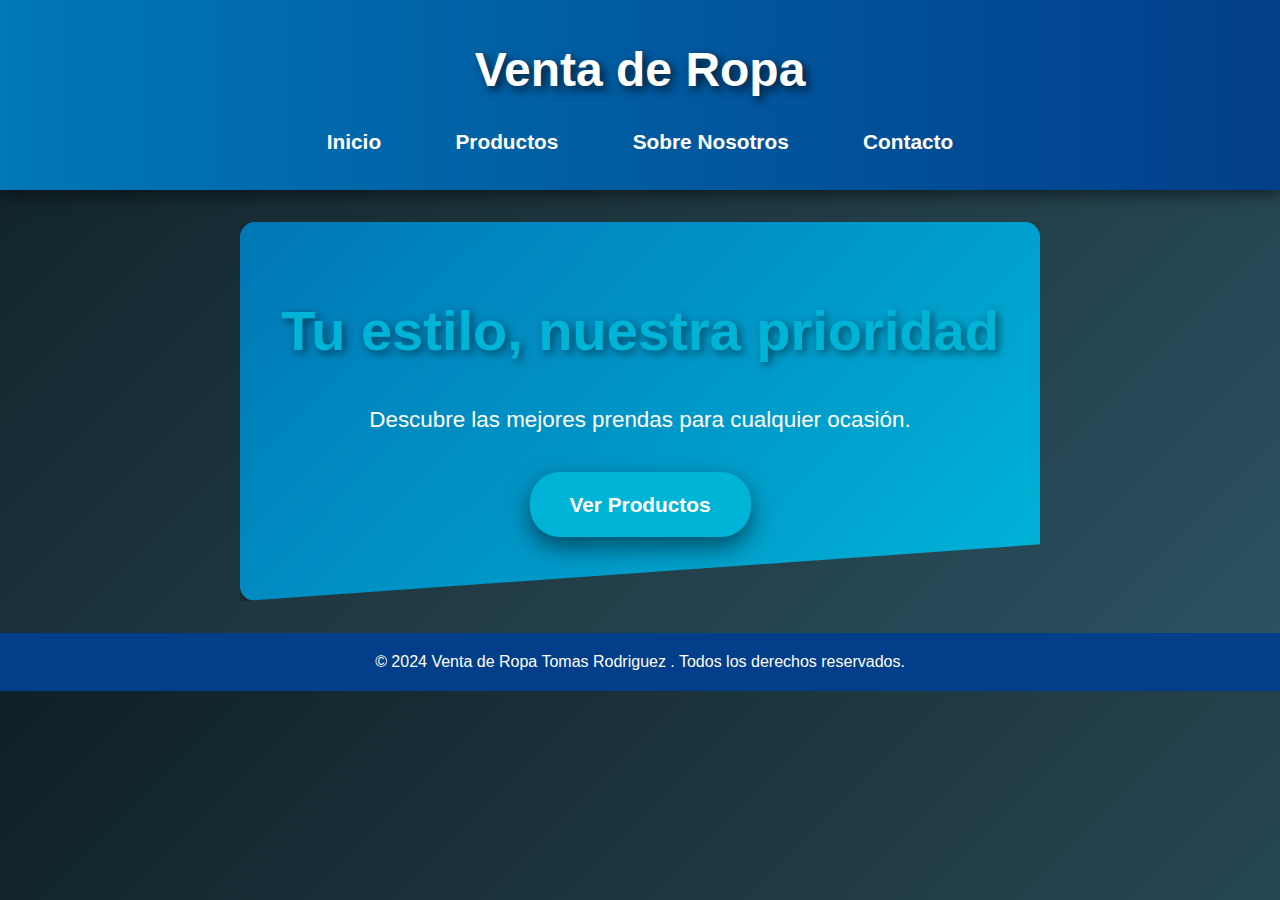
<file: index.html>
<!DOCTYPE html>
<html lang="es">
<head>
    <meta charset="UTF-8">
    <meta name="viewport" content="width=device-width, initial-scale=1.0">
    <title>Inicio - Venta de Ropa Tomas Rodriguez</title>
    <link rel="stylesheet" href="styles.css">
</head>
<body>
    <header>
        <h1>Venta de Ropa</h1>
        <nav>
            <ul>
                <li><a href="index.html">Inicio</a></li>
                <li><a href="productos.html">Productos</a></li>
                <li><a href="sobre-nosotros.html">Sobre Nosotros</a></li>
                <li><a href="contacto.html">Contacto</a></li>
            </ul>
        </nav>
    </header>

    <main>
        <section class="hero">
            <h2>Tu estilo, nuestra prioridad</h2>
            <p>Descubre las mejores prendas para cualquier ocasión.</p>
            <a href="productos.html" class="btn">Ver Productos</a>
        </section>
    </main>

    <footer>
        <p>&copy; 2024 Venta de Ropa Tomas Rodriguez . Todos los derechos reservados.</p>
    </footer>
</body>
</html>
</file>
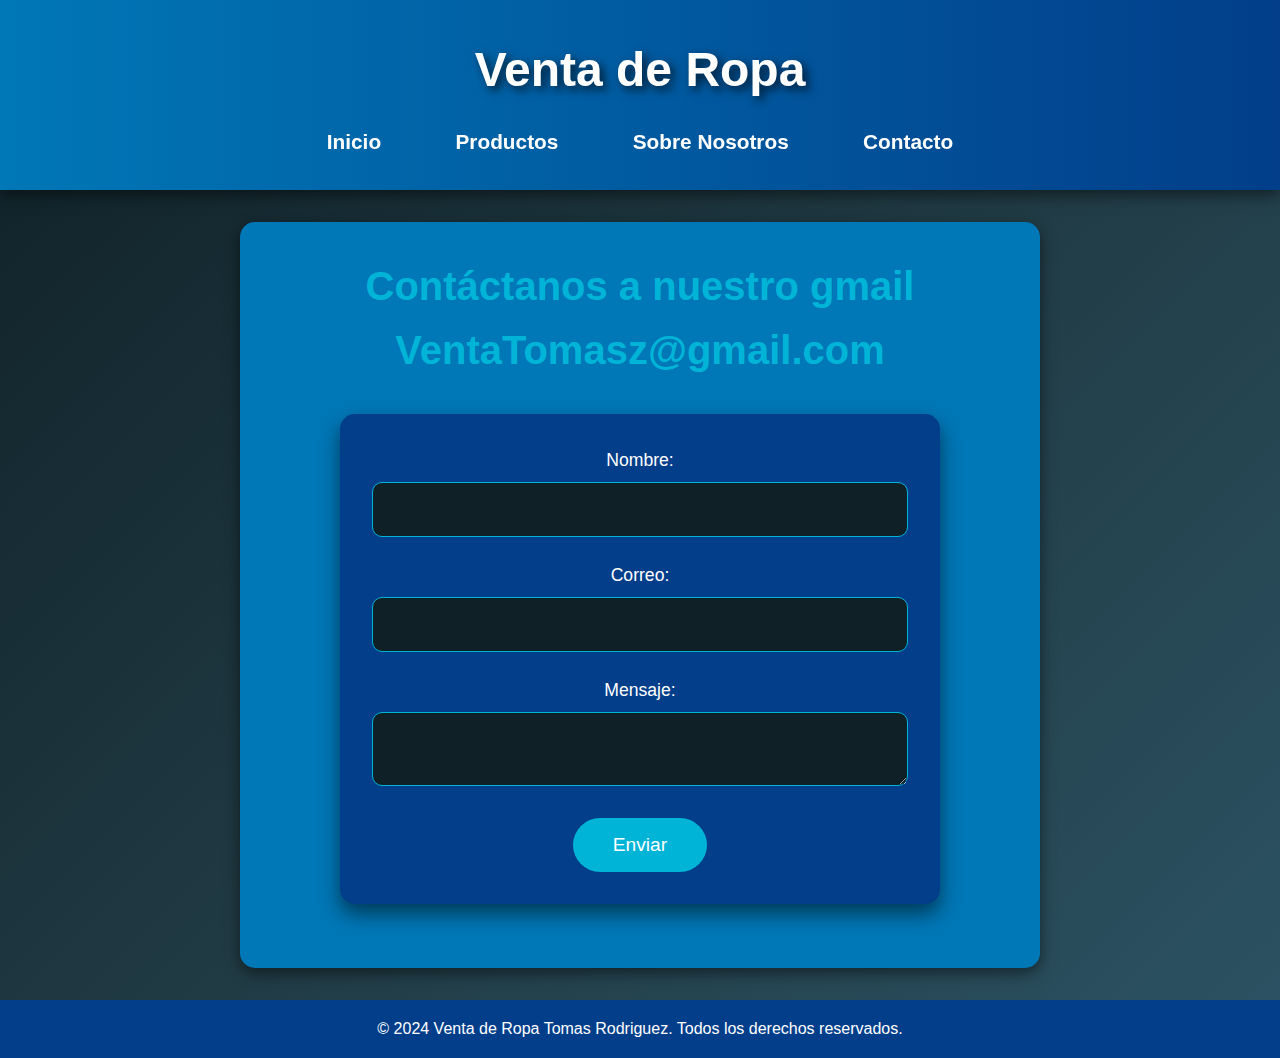
<file: contacto.html>
<!DOCTYPE html>
<html lang="es">
<head>
    <meta charset="UTF-8">
    <meta name="viewport" content="width=device-width, initial-scale=1.0">
    <title>Contacto - Venta de Ropa</title>
    <link rel="stylesheet" href="styles.css">
</head>
<body>
    <header>
        <h1>Venta de Ropa</h1>
        <nav>
            <ul>
                <li><a href="index.html">Inicio</a></li>
                <li><a href="productos.html">Productos</a></li>
                <li><a href="sobre-nosotros.html">Sobre Nosotros</a></li>
                <li><a href="contacto.html">Contacto</a></li>
            </ul>
        </nav>
    </header>

    <main>
        <section>
            <h2>Contáctanos a nuestro gmail VentaTomasz@gmail.com </h2>
            <form>
                <label for="nombre">Nombre:</label>
                <input type="text" id="nombre" name="nombre" required>

                <label for="correo">Correo:</label>
                <input type="email" id="correo" name="correo" required>

                <label for="mensaje">Mensaje:</label>
                <textarea id="mensaje" name="mensaje" required></textarea>

                <button type="submit">Enviar</button>
            </form>
        </section>
    </main>

    <footer>
        <p>&copy; 2024 Venta de Ropa Tomas Rodriguez. Todos los derechos reservados.</p>
    </footer>
</body>
</html>
</file>
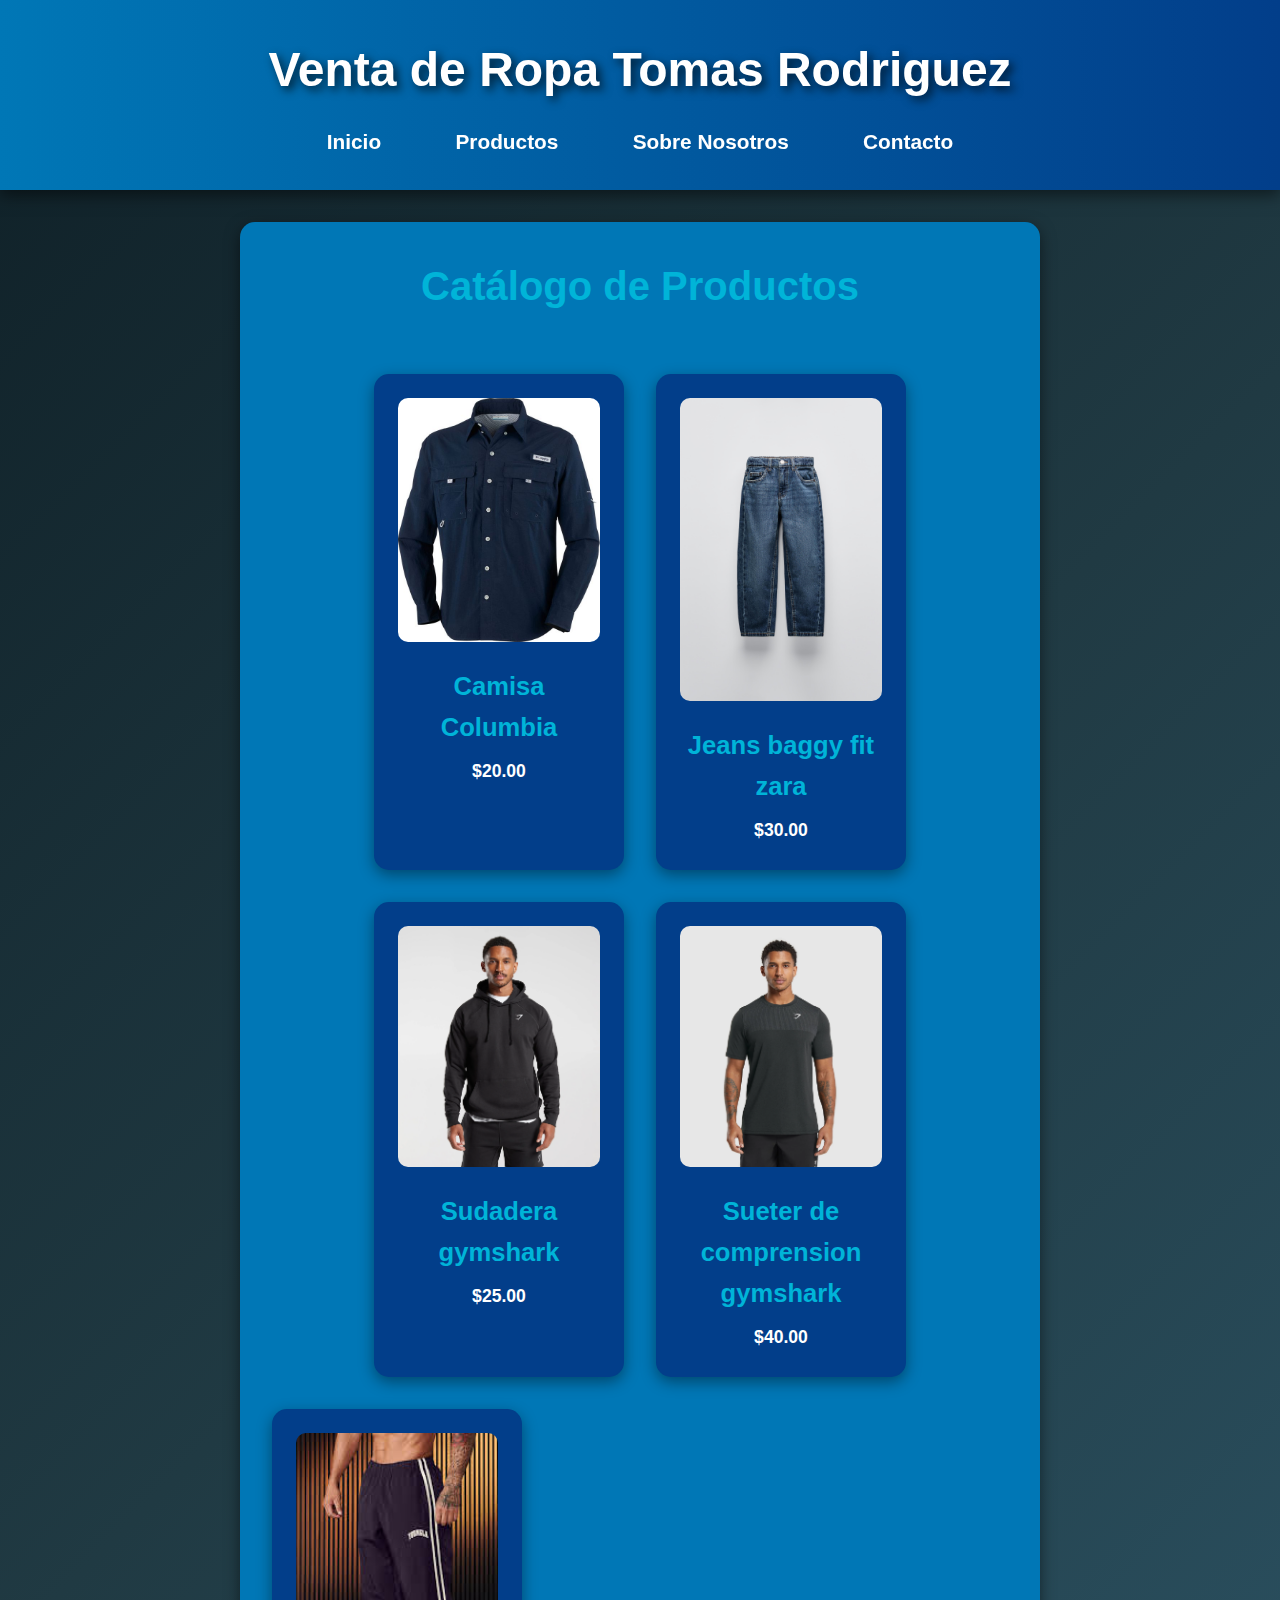
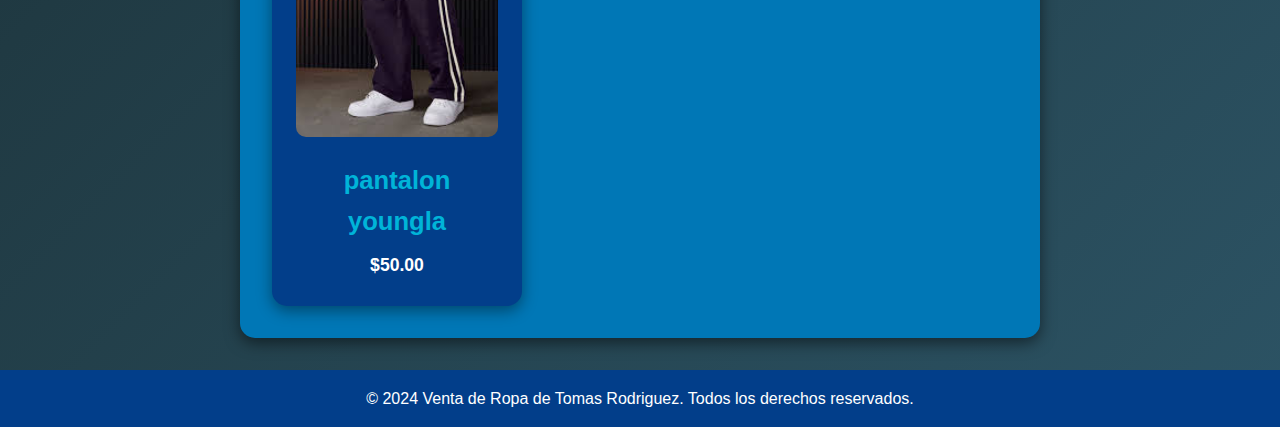
<file: productos.html>
<!DOCTYPE html>
<html lang="es">
<head>
    <meta charset="UTF-8">
    <meta name="viewport" content="width=device-width, initial-scale=1.0">
    <title>Productos - Venta de Ropa</title>
    <link rel="stylesheet" href="styles.css">
</head>
<body>
    <header>
        <h1>Venta de Ropa Tomas Rodriguez</h1>
        <nav>
            <ul>
                <li><a href="index.html">Inicio</a></li>
                <li><a href="productos.html">Productos</a></li>
                <li><a href="sobre-nosotros.html">Sobre Nosotros</a></li>
                <li><a href="contacto.html">Contacto</a></li>
            </ul>
        </nav>
    </header>

    <main>
        <section>
            <h2>Catálogo de Productos</h2>
            <div class="productos">
                <div class="producto">
                    <img src="camisa.jpg" alt="Camisa columbia">
                    <h3>Camisa Columbia</h3>
                    <p>$20.00</p>
                </div>
                <div class="producto">
                    <img src="jeans.jpg" alt="Jeans baggy fit zara">
                    <h3>Jeans baggy fit zara</h3>
                    <p>$30.00</p>
                </div>
                <div class="producto">
                    <img src="sudadera.webp" alt="Sudadera gymshark">
                    <h3>Sudadera gymshark</h3>
                    <p>$25.00</p>
                </div>
                <div class="producto">
                    <img src="gymshark.webp" alt="Sueter de comprension">
                    <h3>Sueter de comprension gymshark</h3>
                    <p>$40.00</p>
                </div>
            </div>
            <div class="producto">
                <img src="youngla.jpg" alt="pantalon youngla">
                <h3>pantalon youngla</h3>
                <p>$50.00</p>
            </div>
                
            </div>
        </section>
    </main>

    <footer>
        <p>&copy; 2024 Venta de Ropa de Tomas Rodriguez. Todos los derechos reservados.</p>
    </footer>
</body>
</html>
</file>
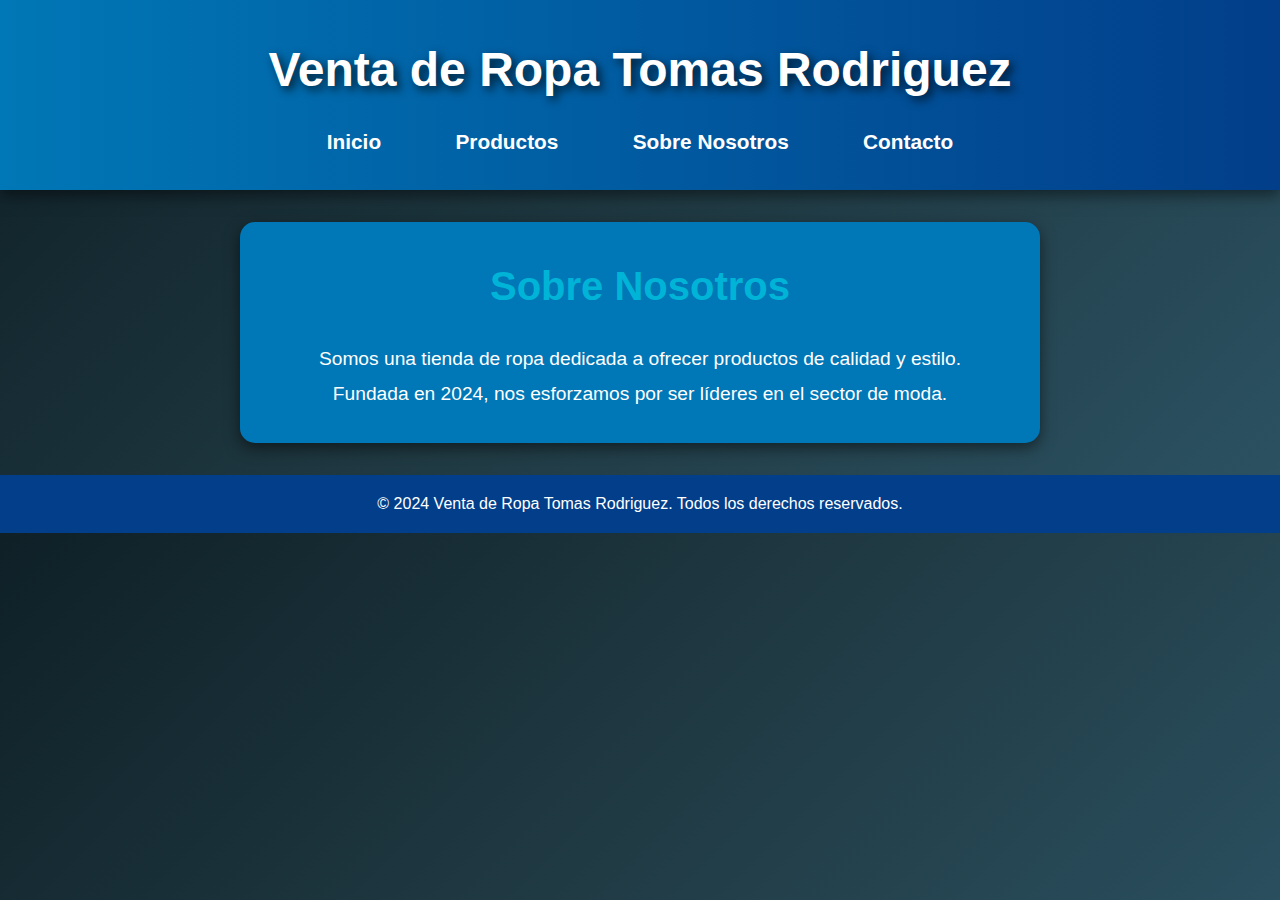
<file: sobre-nosotros.html>
<!DOCTYPE html>
<html lang="es">
<head>
    <meta charset="UTF-8">
    <meta name="viewport" content="width=device-width, initial-scale=1.0">
    <title>Sobre Nosotros - Venta de Ropa</title>
    <link rel="stylesheet" href="styles.css">
</head>
<body>
    <header>
        <h1>Venta de Ropa Tomas Rodriguez</h1>
        <nav>
            <ul>
                <li><a href="index.html">Inicio</a></li>
                <li><a href="productos.html">Productos</a></li>
                <li><a href="sobre-nosotros.html">Sobre Nosotros</a></li>
                <li><a href="contacto.html">Contacto</a></li>
            </ul>
        </nav>
    </header>

    <main>
        <section>
            <h2>Sobre Nosotros</h2>
            <p>Somos una tienda de ropa dedicada a ofrecer productos de calidad y estilo.</p>
            <p>Fundada en 2024, nos esforzamos por ser líderes en el sector de moda.</p>
        </section>
    </main>

    <footer>
        <p>&copy; 2024 Venta de Ropa Tomas Rodriguez. Todos los derechos reservados.</p>
    </footer>
</body>
</html>
</file>
<file: styles.css>
/* Reset básico */
* {
    margin: 0;
    padding: 0;
    box-sizing: border-box;
}

body {
    font-family: 'Poppins', sans-serif;
    background: linear-gradient(135deg, #0f2027, #203a43, #2c5364);
    color: #ffffff;
    line-height: 1.6;
    overflow-x: hidden;
}

/* Encabezado */
header {
    background: linear-gradient(90deg, #0077b6, #023e8a);
    color: white;
    text-align: center;
    padding: 2rem 0;
    box-shadow: 0px 5px 15px rgba(0, 0, 0, 0.5);
    position: sticky;
    top: 0;
    z-index: 1000;
    animation: slideDown 1.2s ease-out;
}

header h1 {
    font-size: 3rem;
    font-weight: bold;
    text-shadow: 4px 4px 10px rgba(0, 0, 0, 0.7);
}

nav ul {
    display: flex;
    justify-content: center;
    list-style: none;
    gap: 2rem;
    margin-top: 1rem;
}

nav ul li a {
    color: white;
    text-decoration: none;
    font-size: 1.3rem;
    font-weight: bold;
    padding: 0.6rem 1.2rem;
    border: 2px solid transparent;
    border-radius: 30px;
    transition: all 0.4s ease;
}

nav ul li a:hover {
    background-color: white;
    color: #0077b6;
    border: 2px solid white;
}

/* Hero Section */
.hero {
    text-align: center;
    color: white;
    padding: 4rem 2rem;
    background: linear-gradient(135deg, #0077b6, #00b4d8);
    clip-path: polygon(0 0, 100% 0, 100% 85%, 0 100%);
}

.hero h2 {
    font-size: 3.5rem;
    font-weight: bold;
    margin-bottom: 1.5rem;
    text-shadow: 3px 3px 8px rgba(0, 0, 0, 0.5);
    animation: bounceIn 1.5s ease-out;
}

.hero p {
    font-size: 1.4rem;
    margin-bottom: 2rem;
}

.hero .btn {
    display: inline-block;
    padding: 1rem 2.5rem;
    background: #00b4d8;
    color: white;
    text-decoration: none;
    font-size: 1.3rem;
    font-weight: bold;
    border-radius: 30px;
    box-shadow: 0 10px 25px rgba(0, 0, 0, 0.5);
    transition: all 0.4s ease;
}

.hero .btn:hover {
    background: #023e8a;
    color: white;
    transform: translateY(-5px);
    box-shadow: 0 15px 30px rgba(0, 0, 0, 0.6);
}

/* Productos */
.productos {
    display: flex;
    flex-wrap: wrap;
    justify-content: center;
    gap: 2rem;
    padding: 2rem;
    animation: fadeIn 1.5s ease-out;
}

.producto {
    background: #023e8a;
    border-radius: 15px;
    box-shadow: 0 5px 15px rgba(0, 0, 0, 0.4);
    text-align: center;
    padding: 1.5rem;
    width: 250px;
    transition: all 0.4s ease;
    position: relative;
    overflow: hidden;
    color: white;
}

.producto:hover {
    transform: translateY(-10px) scale(1.05);
    box-shadow: 0 8px 25px rgba(0, 0, 0, 0.6);
}

.producto img {
    width: 100%;
    border-radius: 10px;
    margin-bottom: 1rem;
    transition: transform 0.4s ease;
}

.producto:hover img {
    transform: scale(1.2);
}

.producto h3 {
    font-size: 1.6rem;
    margin-bottom: 0.5rem;
    color: #00b4d8;
}

.producto p {
    font-size: 1.1rem;
    font-weight: bold;
}

/* Sección General */
main section {
    background: #0077b6;
    border-radius: 15px;
    padding: 2rem;
    margin: 2rem auto;
    max-width: 800px;
    box-shadow: 0 5px 15px rgba(0, 0, 0, 0.5);
    animation: fadeIn 1.5s ease-out;
    text-align: center;
    color: white;
}

main section h2 {
    font-size: 2.5rem;
    margin-bottom: 1.5rem;
    animation: slideIn 1.2s ease;
    color: #00b4d8;
}

main section p {
    font-size: 1.2rem;
    line-height: 1.8;
}

/* Formulario */
form {
    background: #023e8a;
    padding: 2rem;
    border-radius: 15px;
    max-width: 600px;
    margin: 2rem auto;
    box-shadow: 0 10px 20px rgba(0, 0, 0, 0.5);
    animation: fadeIn 1.5s ease-out;
    color: white;
}

form label {
    display: block;
    font-size: 1.1rem;
    margin-bottom: 0.5rem;
}

form input,
form textarea {
    width: 100%;
    padding: 1rem;
    margin-bottom: 1.5rem;
    border: 1px solid #00b4d8;
    border-radius: 10px;
    font-size: 1.1rem;
    color: #fff;
    background: #0f2027;
    transition: all 0.3s ease;
}

form input:focus,
form textarea:focus {
    outline: none;
    border: 1px solid #00b4d8;
    box-shadow: 0 0 10px rgba(0, 180, 216, 0.8);
}

form button {
    display: inline-block;
    padding: 1rem 2.5rem;
    background: #00b4d8;
    color: white;
    border: none;
    border-radius: 30px;
    font-size: 1.2rem;
    cursor: pointer;
    transition: all 0.4s ease;
}

form button:hover {
    background: #0077b6;
    transform: translateY(-5px);
    box-shadow: 0 5px 15px rgba(0, 0, 0, 0.4);
}

/* Footer */
footer {
    text-align: center;
    padding: 1rem;
    background: #023e8a;
    color: white;
    margin-top: 2rem;
}

footer p {
    font-size: 1rem;
}

/* Animaciones */
@keyframes fadeIn {
    from {
        opacity: 0;
        transform: translateY(20px);
    }
    to {
        opacity: 1;
        transform: translateY(0);
    }
}

@keyframes slideDown {
    from {
        transform: translateY(-100%);
    }
    to {
        transform: translateY(0);
    }
}

@keyframes bounceIn {
    0% {
        transform: scale(0.5);
    }
    60% {
        transform: scale(1.2);
    }
    100% {
        transform: scale(1);
    }
}
</file>
